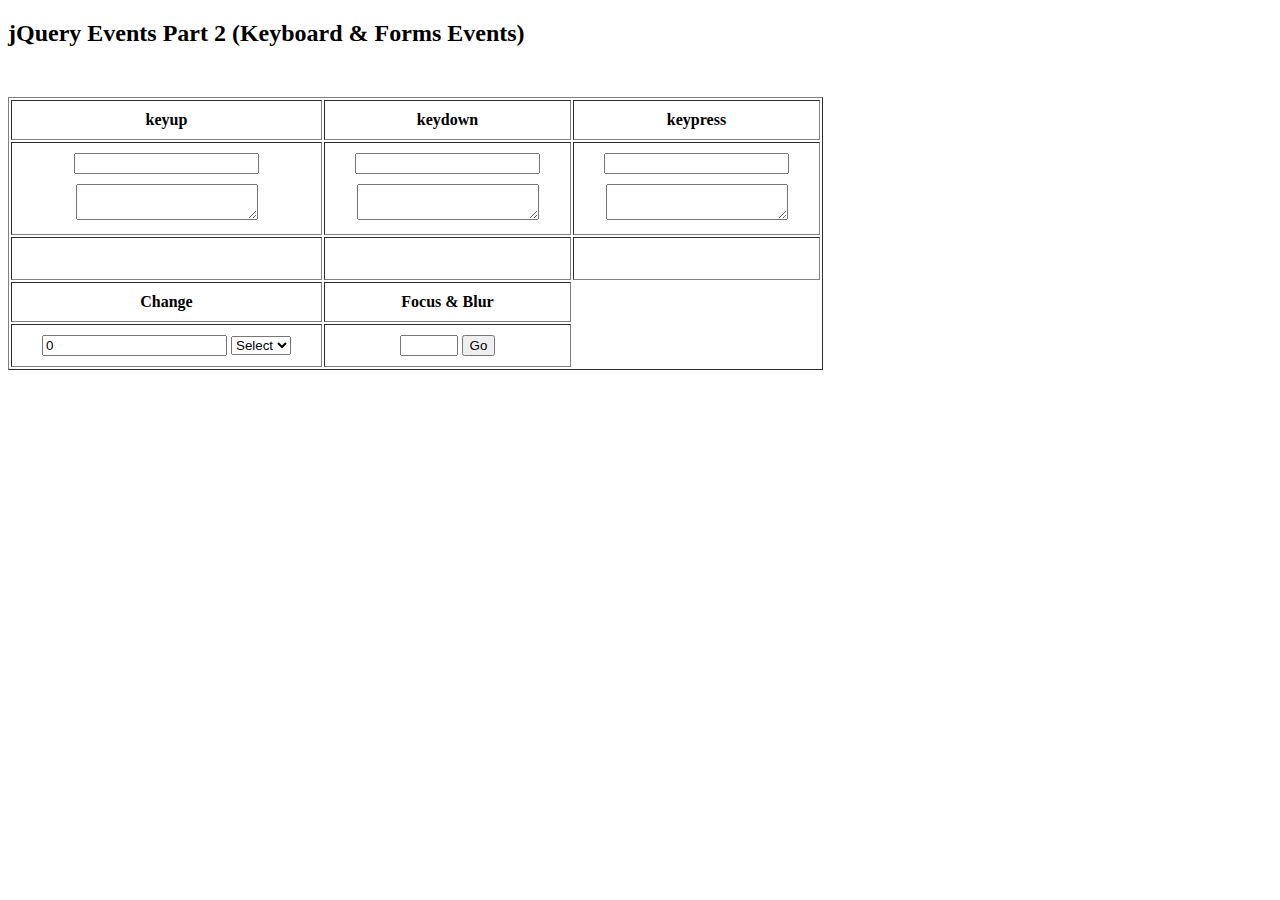
<file: jQuery Events 2/index.html>
<!DOCTYPE html>
<html>

<head>
    <meta charset="utf-8">
    <meta name="viewport" content="width=device-width, initial-scale=1.0">
    <title>jQuery Events</title>
    <link rel="stylesheet" href="css/style.css">
    
</head>

<body>
    <h2>jQuery Events Part 2 (Keyboard &amp; Forms Events) </h2>
    <table border="1">
        <thead>
            <tr>
                <th>
                    keyup
                </th>
                <th>
                    keydown
                </th>
                <th>
                    keypress
                </th>
            </tr>
        </thead>
        <tbody>
            <tr>
                <td>
                    <input type="text" class="titleUp" /><br>
                    <textarea class="textaUp"></textarea>
                </td>
                <td>
                    <input type="text" class="titledown" /><br>
                    <textarea class="textadown"></textarea>
                </td>
                <td>
                    <input type="text" class="titlepress" /><br>
                    <textarea class="textapress"></textarea>
                </td>
            </tr>  
            <tr>
                <td>
                    <h4 class="titlleUp"></h4>
                    <p class="textUp"></p>
                </td>
                <td>
                    <h4 class="titlledown"></h4>
                    <p class="textdown"></p>
                </td>
                <td>
                    <h4 class="titllepress"></h4>
                    <p class="textpress"></p>
                </td>
            </tr>
            <tr>
                <th>
                    Change
                </th>
                <th>
                    Focus &amp; Blur
                </th>
            </tr>
            <tr>
                <td>
                    <input type="number" class="nbr" value="0"/>
                    <select class="market">
                        <option value="0">Select</option>
                        <option value="200">Shirt</option>
                        <option value="400">Pant</option>
                        <option value="100">Boot</option>
                    </select>
                    <div class="result"></div>
                </td>
                <td>
                    <input type="text" class="focusInput" />
                    <button>Go</button>
                </td>
                
            </tr>
        </tbody>
    </table>
    
    <script src="js/jquery-3.1.1.min.js"></script>
    <script src="js/plugins.js"></script>
</body>

</html>
</file>
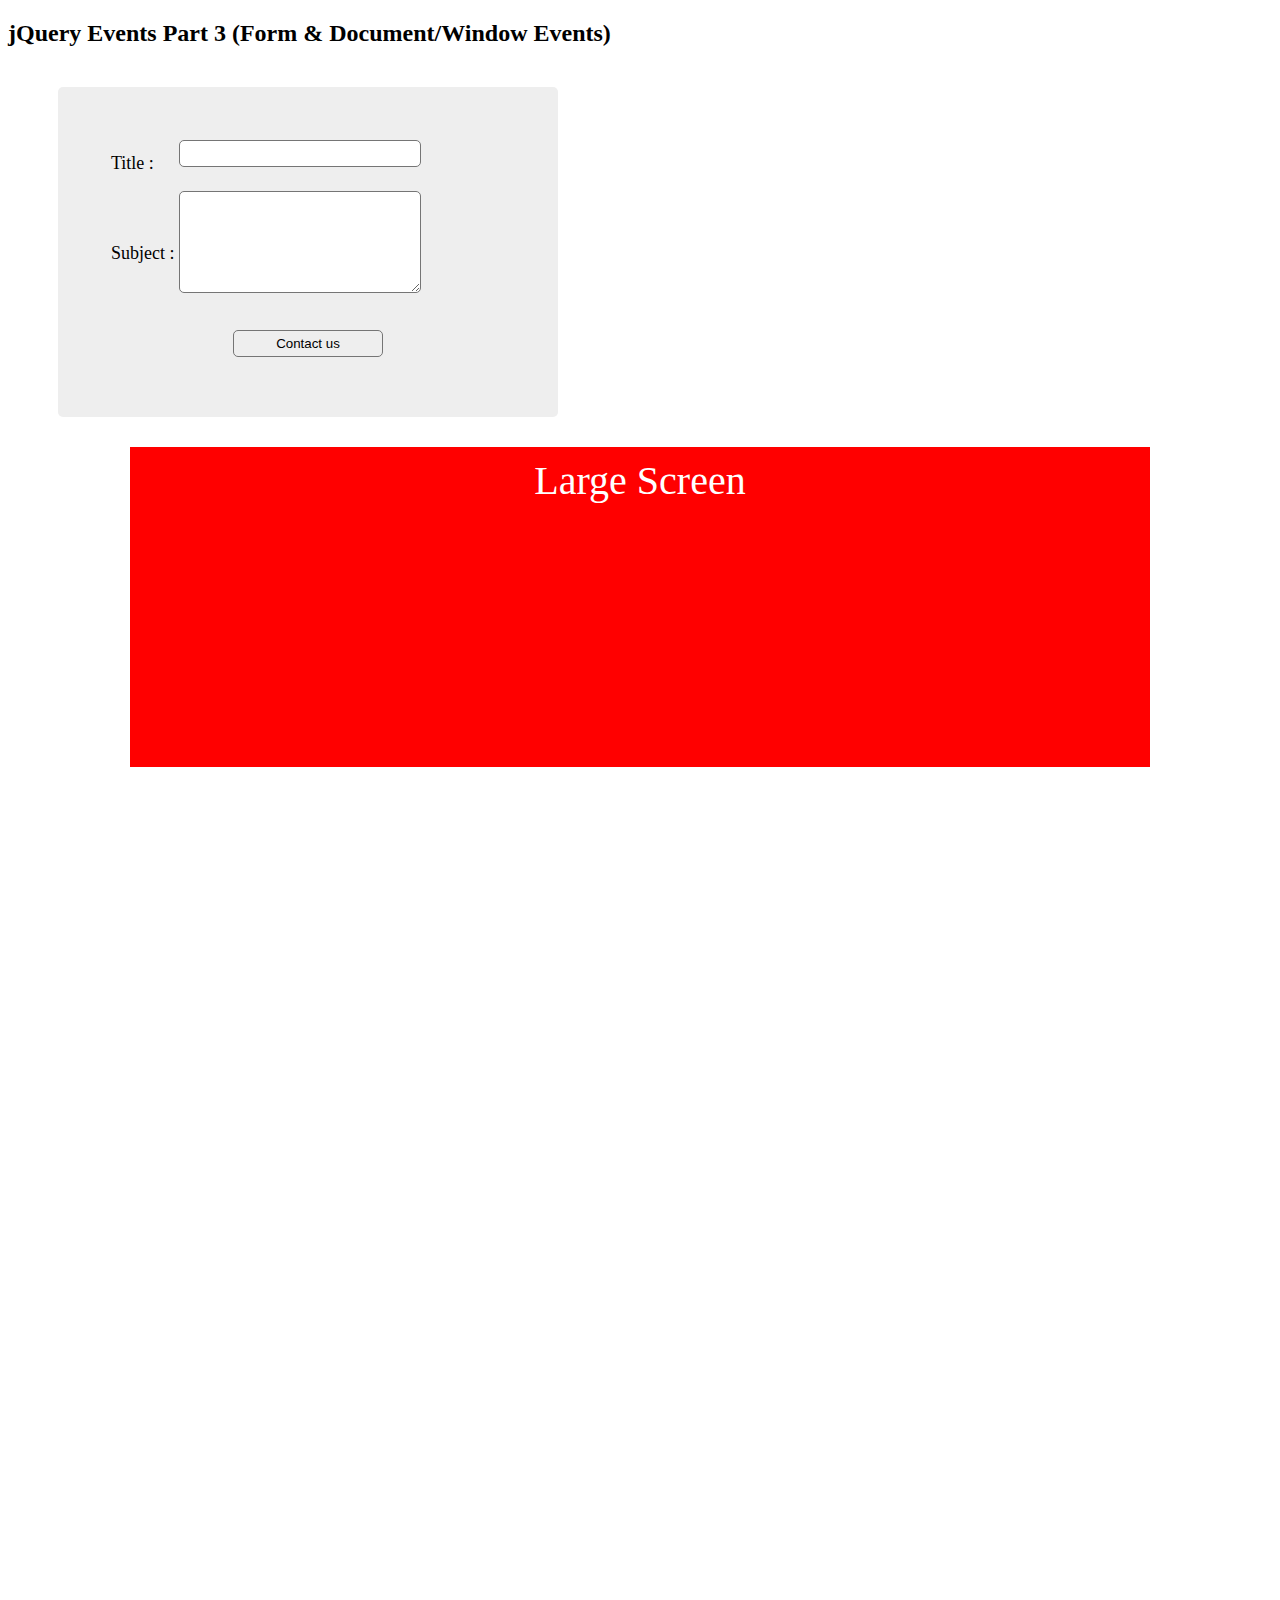
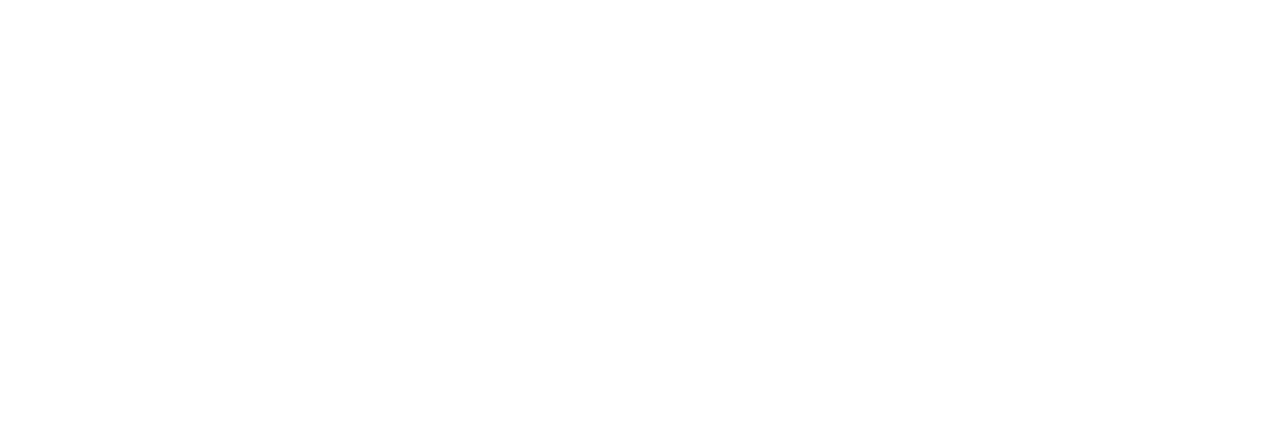
<file: jQuery Events 3/index.html>
<!DOCTYPE html>
<html>

<head>
    <meta charset="utf-8">
    <meta name="viewport" content="width=device-width, initial-scale=1.0">
    <title>jQuery Events</title>
    <link rel="stylesheet" href="css/style.css">
    
</head>

<body>
    <h2>jQuery Events Part 3 (Form &amp; Document/Window Events) </h2>
    <!--
    <!-- Submit Event -->
    <form action="" method="post" class="contactform">
        <table>
            <tr>
                <td><label>Title : </label></td>
                <td><input type="text" class="titleInput" /></td>
            </tr>
             <tr>
                <td><label>Subject :</label></td>
                <td><textarea rows="6"></textarea></td>
            </tr>
        </table>
        <button type="submit">Contact us</button>
    </form>
    <div class="thanks">
        <h3>Thank you , We will review your message</h3>
    </div>
    <!-- Submit Event -->
    
    <!-- Scroll Event -->
    
    <div class="showDiv">
        <h2>the div is shown</h2>
    </div>
    
    <!-- Scroll Event -->
    
    <!-- Resize Event -->
    
    <div class="showLg">
        Large Screen
    </div>
    
    <div class="showMd">
        Medium Screen
    </div>
    
    <div class="showSm">
        Small Screen
    </div>
    
    <!-- Resize Event -->
    
    
    
    <script src="js/jquery-3.1.1.min.js"></script>
    <script src="js/plugins.js"></script>
</body>

</html>
</file>
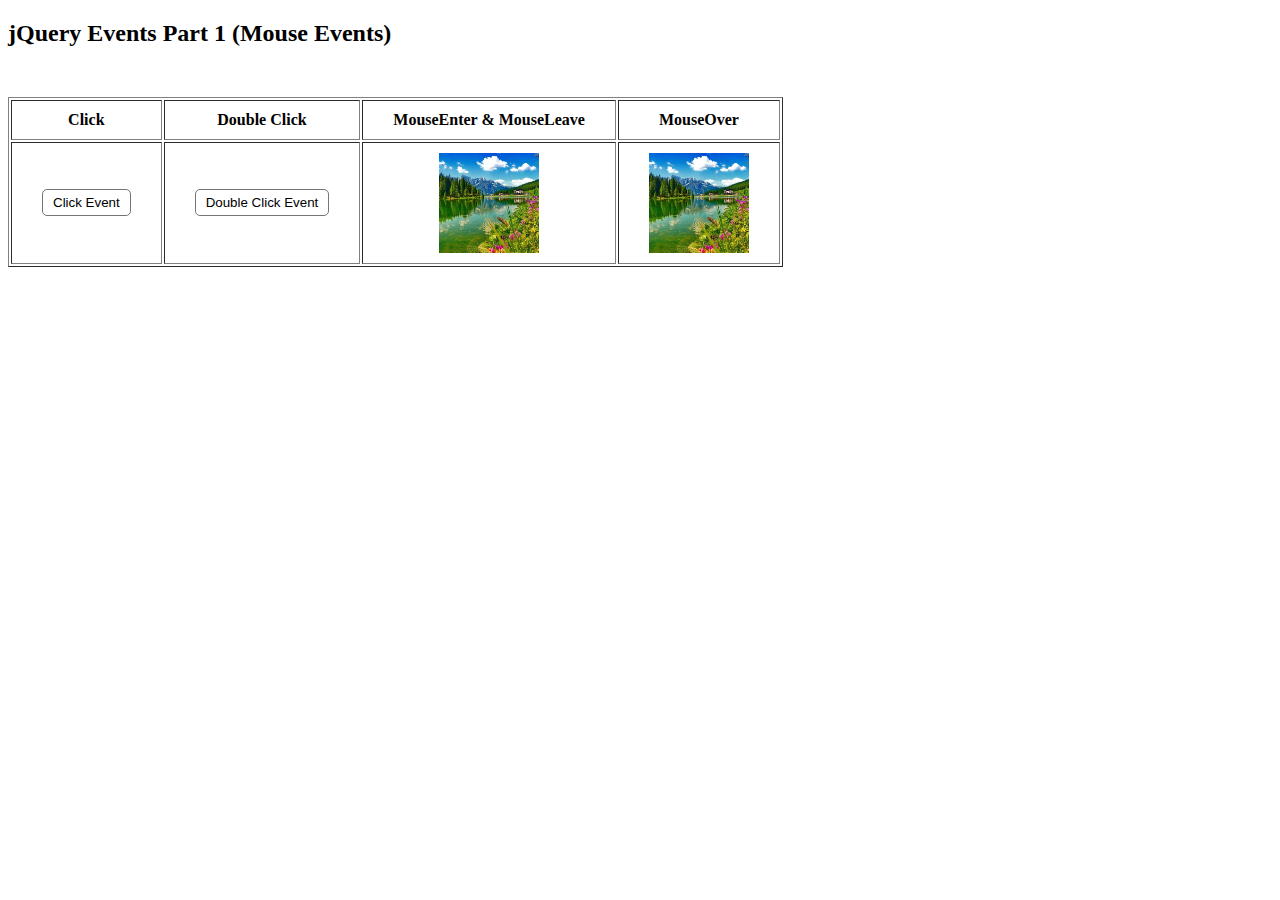
<file: jQuery Events/index.html>
<!DOCTYPE html>
<html>

<head>
    <meta charset="utf-8">
    <meta name="viewport" content="width=device-width, initial-scale=1.0">
    <title>jQuery Events</title>
    <link rel="stylesheet" href="css/style.css">
    
</head>

<body>
    <h2>jQuery Events Part 1 (Mouse Events) </h2>
    <table border="1">
        <thead>
            <tr>
                <th>
                    Click
                </th>
                <th>
                    Double Click
                </th>
                <th>
                    MouseEnter &amp; MouseLeave
                </th>
                <th>
                    MouseOver
                </th>
            </tr>
        </thead>
        <tbody>
            <tr>
                <td><button type="button" class="btnClick">Click Event</button></td>
                <td><button type="button" class="btnDblClick">Double Click Event</button></td>
                <td>
                    <div class="tdImg1">
                        <div class="overley1">
                            <h3>Title of image 1</h3>
                            <p>Description about the first image</p>
                        </div>
                    </div>
                </td>
                <td>
                    <div class="tdImg2">
                        <div class="overley2">
                            <h3>Title of image 2</h3>
                            <p>Description about the second image</p>
                        </div>
                    </div>
                </td>
            </tr>
        </tbody>
    </table>
    
    <div class="lists">
        <div class="listClick" >
            <ul class="listTest1" style="margin-left:20px;">
                <li>item 1</li>
                <li>item 2</li>
                <li>item 3</li>
                <li>item 4</li>
            </ul>
        </div>
        <div class="listClick" style="margin-left:30px;">
            <ul class="listTest2">
                <li>item 1</li>
                <li>item 2</li>
                <li>item 3</li>
                <li>item 4</li>
            </ul>
        </div>
    </div>
    
    <script src="js/jquery-3.1.1.min.js"></script>
    <script src="js/plugins.js"></script>
</body>

</html>
</file>
<file: jQuery Events 2/css/style.css>
table{
    text-align: center;
    margin-top: 50px;
}

table tr th,table tr td{
    padding: 10px 30px;
}

textarea{
    margin-top: 10px;
}

.focusInput{
    width: 50px;
}
</file>
<file: jQuery Events 3/css/style.css>
body{
    height: 2000px;
}
.contactform{
    margin-left: 50px;
    background-color: #eee;
    width: 400px;
    border-radius: 5px;
    padding: 50px;
    margin-top: 40px;
    margin-bottom: 30px;
}
.contactform label{
    font-size: 18px;
}
.contactform input{
    width: 200px;
    margin-bottom: 20px;
    padding: 5px 20px;
    border-radius: 5px;
    border: 1px solid #757575;
}

.contactform textarea{
    width: 200px;
    margin-bottom: 20px;
    padding: 5px 20px;
    border-radius: 5px;
    border: 1px solid #757575;
}

.contactform button{
    display: block;
    width: 150px;
    border: 1px solid #757575;
    border-radius: 5px;
    background-color: transparent;
    padding: 5px 10px;
    margin: 10px auto;
    cursor:pointer;
}

.thanks{
    width: 200px;
    height: 100px;
    color: #fff;
    padding: 10px;
    border: none;
    background-color: #555;
    margin-left: 150px;
    margin-top: -250px;
    margin-bottom: 50px;    
    display: none;
}

.showDiv{
    margin-top: 100px;
    height: 500px;
    padding: 10px;
    background-color: #666;
    display: none;
}
.showDiv h2{
    color: #fff;
    text-align: center;
    padding-top: 200px;
}

.showLg{
    width: 1000px;
    margin: 0 auto;
    background-color: red;
    padding: 10px;
    height: 300px;
    color: white;
    text-align: center;
    font-size: 40px;
    display: none;
}

.showMd{
    width: 800px;
    margin: 0 auto;
    background-color: green;
    padding: 10px;
    height: 300px;
    color: white;
    text-align: center;
    font-size: 40px;
    display: none;
}
.showSm{
    width: 300px;
    margin: 0 auto;
    background-color: blue;
    padding: 10px;
    height: 300px;
    color: white;
    text-align: center;
    font-size: 40px;
    display: none;
}
</file>
<file: jQuery Events/css/style.css>
table{
    text-align: center;
    margin-top: 50px;
}

table tr th, table tr td{
    padding: 10px 30px;
}

.tdImg1,
.tdImg2{
    width: 100px;
    height: 100px;
    background: url('../img/4.jpg');
    background-size: cover;
    margin: 0 auto;
    cursor: pointer;
}

table button{
    border: 1px solid #757575;
    padding: 5px 10px;
    cursor: pointer;
    background-color: transparent;
    border-radius: 5px;
}

.listTest1,
.listTest2{
    list-style: none;
    margin-left: 0px;
    border: 1px solid #757575;
    width: 100px;
    padding: 10px;
    border-radius: 5px;
    text-align: center;
    height: 0;
    visibility: hidden;
    
}

.lists > div{
    float: left;
    width: 33,33%;
}

.overley1,.overley2{
    background-color: rgba(5,5,5,0.7);
    height: 100%;
    color:#fff;
    font-family: arial;
    margin-top: -12px;
    display: none;
    
}

.overley1 h3,
.overley2 h3{
    font-size: 12px;
    padding-top: 20px;
}


.overley1 p,
.overley2 p{
    font-size: 12px;
}
</file>
